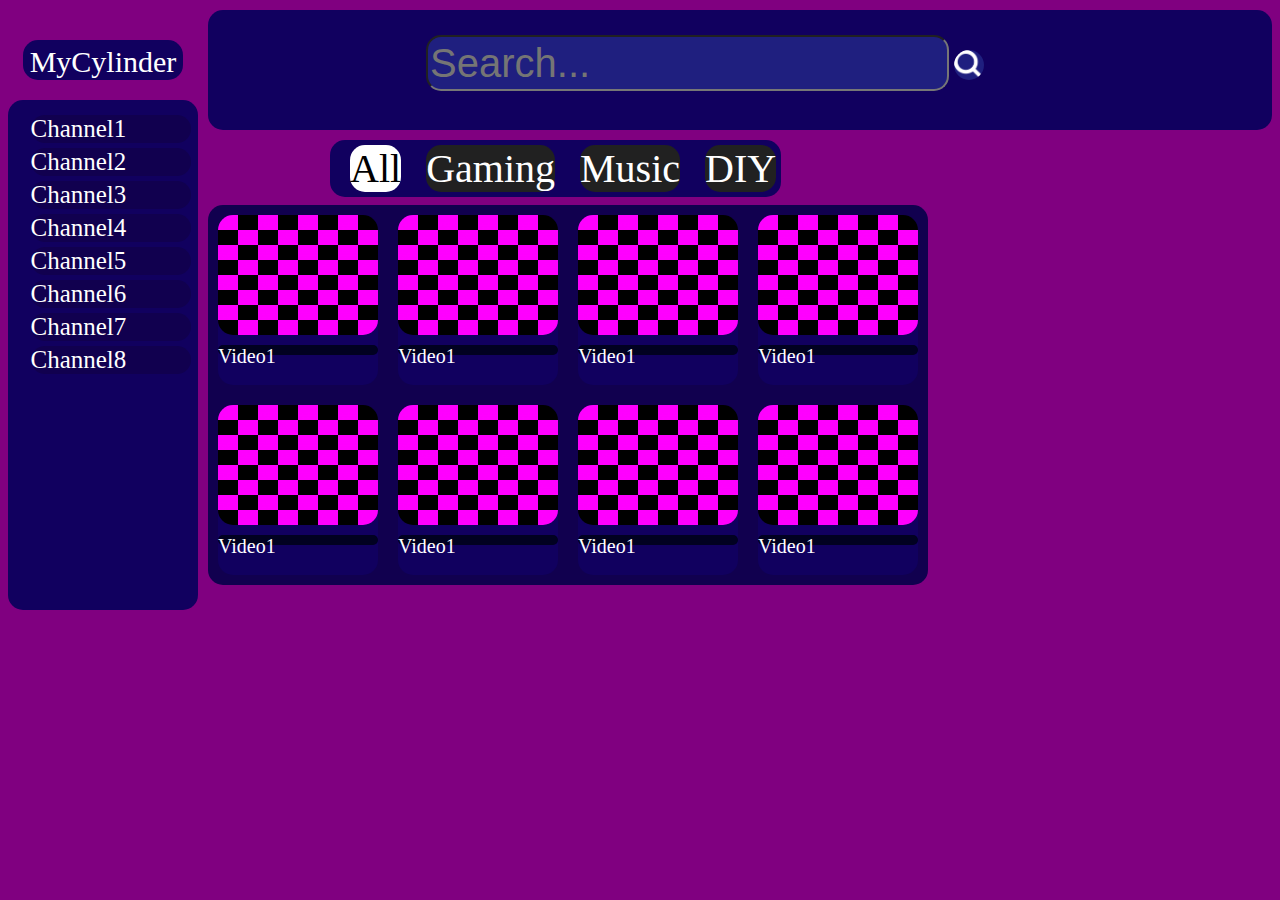
<file: index.html>
<!DOCTYPE HTML>
	<head>
		<meta charset="UTF-8">
		<meta name="viewport" content="width=device-width, initial-scale=1.0">
		<link rel="stylesheet" href="style.css">
		<script src="script.js"></script>
		<title>MyCilinder</title>
		
	</head>
	<body>
		<div class="search">
			<input type="text" class="srchpt" placeholder="Search...">
			
			<div class="srchpt" id="imageiconthing">
				<img src="search.png">
			
			</div>
		
		</div>
		<div class="icon">
			<a class="mycil" id="iconitem" href="index.html">MyCylinder</a>
			

		</div>
		
		<div class="genres">
			<p class="genre" id="all" onclick="functall()">All</p>
			<p class="genre" id="gaming" onclick="functgam()">Gaming</p>
			<p class="genre" id="music" onclick="functmusic()">Music</p>
			<p class="genre" id="DIY" onclick="functDIY()">DIY</p>
		
		</div>
		
		<div class="subs">
			<p class="sub" onclick="sub()">Channel1</p>
			<p class="sub" onclick="sub()">Channel2</p>
			
			<p class="sub" onclick="sub()">Channel3</p>
			
			<p class="sub" onclick="sub()">Channel4</p>
			
			<p class="sub" onclick="sub()">Channel5</p>
			
			<p class="sub" onclick="sub()">Channel6</p>
			
			<p class="sub" onclick="sub()">Channel7</p>
			
			<p class="sub" onclick="sub()">Channel8</p>
			
		</div>
		<img src="vid.png" class="channelicon">



		<div class="vids">
			<div class="row">
				<div class="vidholder" id="vid1" onclick="vid1()">
					<img src="vid.png" class="video">
					<p class="viddesc">Video1</p>
				</div>
				<div class="vidholder" id="vid1" onclick="vid1()">
					<img src="vid.png" class="video">
					<p class="viddesc">Video1</p>
				</div>
				<div class="vidholder" id="vid1" onclick="vid1()">
					<img src="vid.png" class="video">
					<p class="viddesc">Video1</p>
				</div>
				<div class="vidholder" id="vid1" onclick="vid1()">
					<img src="vid.png" class="video">
					<p class="viddesc">Video1</p>
				</div>
			</div>
			<div class="row">
				<div class="vidholder" id="vid1" onclick="vid1()">
					<img src="vid.png" class="video">
					<p class="viddesc">Video1</p>
				</div>
				<div class="vidholder" id="vid1" onclick="vid1()">
					<img src="vid.png" class="video">
					<p class="viddesc">Video1</p>
				</div>
				<div class="vidholder" id="vid1" onclick="vid1()">
					<img src="vid.png" class="video">
					<p class="viddesc">Video1</p>
				</div>
				<div class="vidholder" id="vid1" onclick="vid1()">
					<img src="vid.png" class="video">
					<p class="viddesc">Video1</p>
				</div>
			</div>
			
		</div>
		
		<div class="like-dislike">
			<img class="rate" src="like.png">
			<img class="rate" src="dislike.png">

		</div>
		
	</body>
</html>
</file>
<file: style.css>
.genre {
	display:inline-block;
	margin:5px;
	margin-left:20px;
	background-color:#212121;
	cursor:pointer;
	transition: background-color 0.5s ease, margin 0.5s ease;
}
.srchpt {
	display:inline-flex;
	background-color:#1f1f1f;
	height:50px;
	margin-top:25px;
	position: relative;
    z-index: 3;
}
* {
	color:white;
	font-size:40px;
	border-radius:15px;
}
body {
	background-color:black;
}
.search {
	position: relative;
    z-index: 2;
	display:flex;
	justify-content:center;
	background-color:#111111;
	height:120px;
	margin-bottom:30px;
	margin-left:200px;
	margin-top:10px;
}
.genres {
	display:flex;

	background-color:#111111;

	position:absolute;
	left:330px;
	top:140px;
}
#imageiconthing {
	margin-right:70px;
	margin-left:5px;
	margin-top:40px;
	height:30px;
	cursor:pointer;
}
.sub {
	display:flex;
	width:160px;
	font-size:25px;
	margin:5px;
	justify-self:center;
	margin-left:20px;
	background-color:#212121;
	cursor:pointer;
	transition: background-color 0.5s ease;
}
.sub:hover {
	background-color:#2f0075;
}
.subs {
	position:absolute;
	top:100px;
	background-color:#111111;
	width:170px;
	height:490px;
	padding:10px;
}
.icon {
	margin-top:-120px;
	background-color:#212121;
	text-align:center;
	width:160px;
	height:40px;
	margin-bottom:70px;
	margin-left:15px;
	position: relative;
    z-index: 3;
}
.mycil {
	font-size:30px;
	padding-bottom:50px;
    vertical-align: 5px;
	text-decoration:none;
	position: relative;
    z-index: 3;
}
.row {
	display:inline-flex;

}
.vidholder {
	margin:10px;
	margin-top:10px;
	background-color:#111111;
	cursor:pointer;
	width:160px;
	height:170px;
	padding-top:0px;
	transition: background-color 0.5s ease, height 0.5s ease, width 0.5s ease, padding-top 1s ease;
}
.video {
	display:flex;
	justify-self:center;
	width:160px;
	height:120px;
}
.vidholder:hover {
	padding-top:5px;

}
.vids {
	margin-left:200px;
	margin-top:125px;
	transition: margin-top 0.2s ease, width 1s ease;
	background-color:#11004f;
	width:720px;
	
}
.viddesc {
	font-size:20px;
	height:10px;
	background-color:#212121;
	margin-top:10px;
}
.rate {
	width:60px;
	display:inline;
	margin:5px;
	background-color:#202020;
}
.like-dislike {
	/*display:flex;*/
	display:none;
	padding:5px;
	width:120px;
	height:60px;
	background-color:#202020;
}
.genre:hover {
	background-color:#2f0075;
	margin:7px;
	margin-left:20px;
}

.vidholder:hover {
	background-color:#200065;
	width:170px;
	height:180px;
}
#all {
	background-color:#ffffff;
	color:#000000;
}

.channelicon {
	display:none;

	margin-bottom:300px;
	border-radius:300px;
	position: absolute;
    z-index: 4;
}

.genre {
	display:inline-block;
	margin:5px;
	margin-left:20px;
	background-color:#212121;
	cursor:pointer;

}
.srchpt {
	display:inline-flex;
	background-color:#1f1f7f;
	color:white;
	height:50px;
	margin-top:25px;
	position: relative;
    z-index: 1;
	
}

body {
	background-color:purple;
}
.search {
	display:flex;
	justify-content:center;
	background-color:#11005f;
	height:120px;
	margin-bottom:30px;
	margin-left:200px;
	margin-top:10px;
}
.genres {
	display:flex;
	justify-self:right;
	margin-right:80px;
	background-color:#11005f;
	padding:0px;
}

.sub {
	display:flex;
	width:160px;
	font-size:25px;
	margin:5px;
	justify-self:center;
	margin-left:20px;
	background-color:#11004f;
	cursor:pointer;

}
.subs {

	background-color:#11005f;

}
.icon {
	background-color:#11005f;

}

.row {
	display:inline-flex;
}
.vidholder {
	background-color:#11005f;


}


.viddesc {

	background-color:#010121;
}
.rate {
	width:60px;
	display:inline;
	margin:5px;

	background-color:#000000;
}                    

img {
	cursor:pointer;
	transition: background-color 0.2s ease, margin 0.2s ease;
}
#like:hover {
	margin:7px;
}
#dislike:hover {
	margin:7px;
}
</file>
